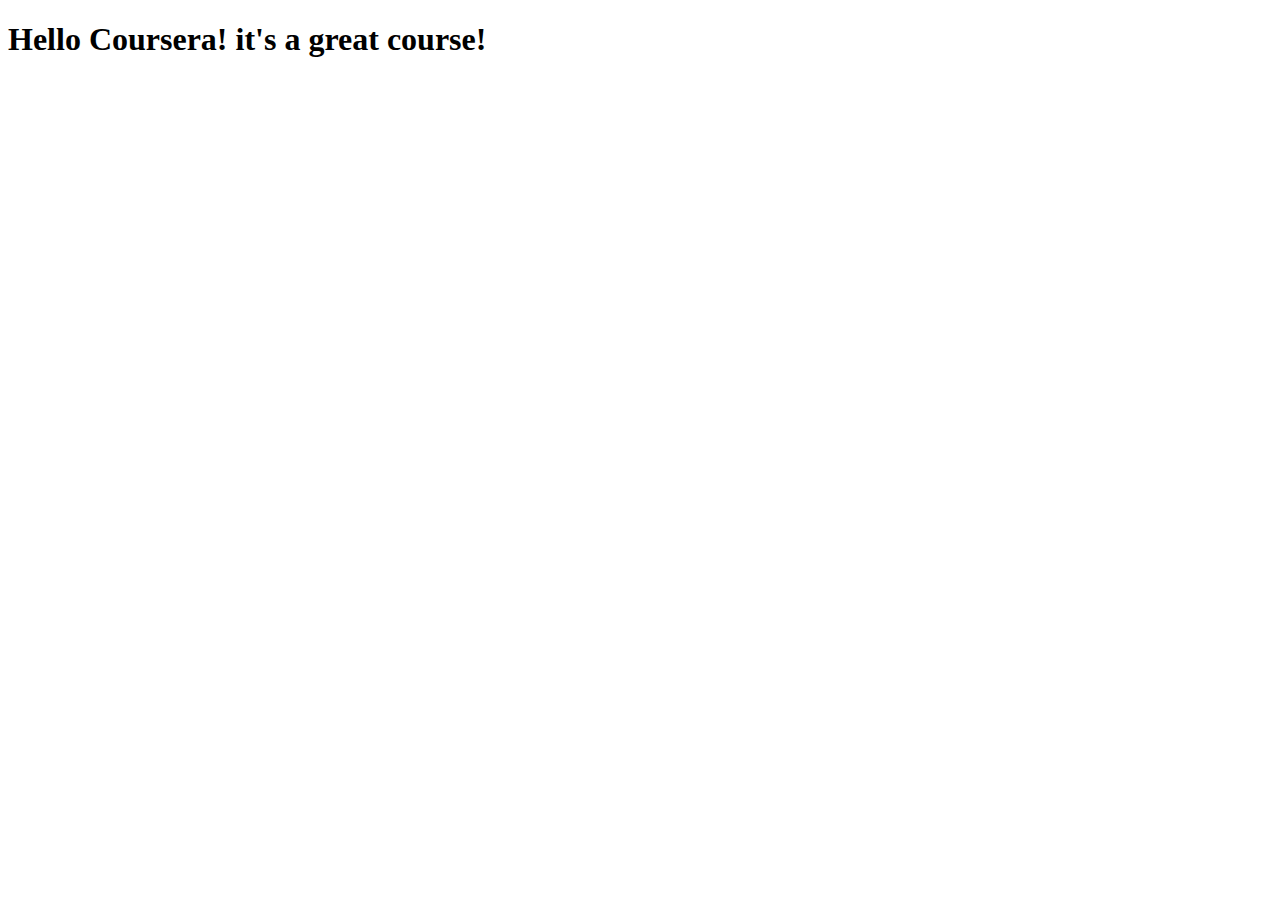
<file: site/index.html>
<!DOCTYPE html>
<html lang="en">
<head>
    <meta charset="UTF-8">
    <meta http-equiv="X-UA-Compatible" content="IE=edge">
    <meta name="viewport" content="width=device-width, initial-scale=1.0">
    <title>coursera-test</title>
</head>
<body>
    <h1>Hello Coursera! it's a great course!</h1>
</body>
</html>
</file>
